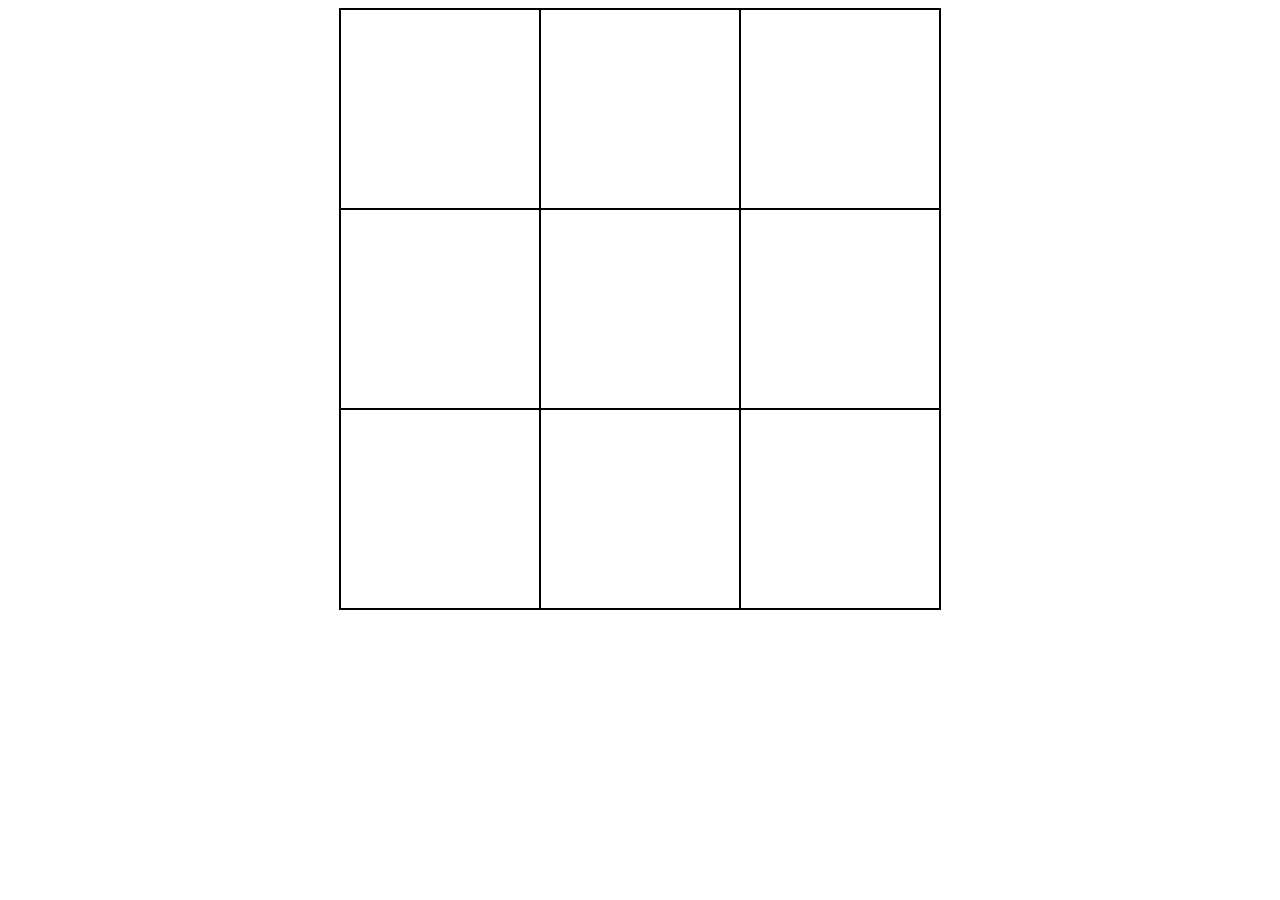
<file: index.html>
<!DOCTYPE html>
<html lang="en">
	<head>
		<meta charset="utf-8">
		<title>tic tac toe test</title>
		<link rel="stylesheet" href="style.css">
	</head>
	<body>
		<script src="./code.js"></script>
	</body>
</html>
</file>
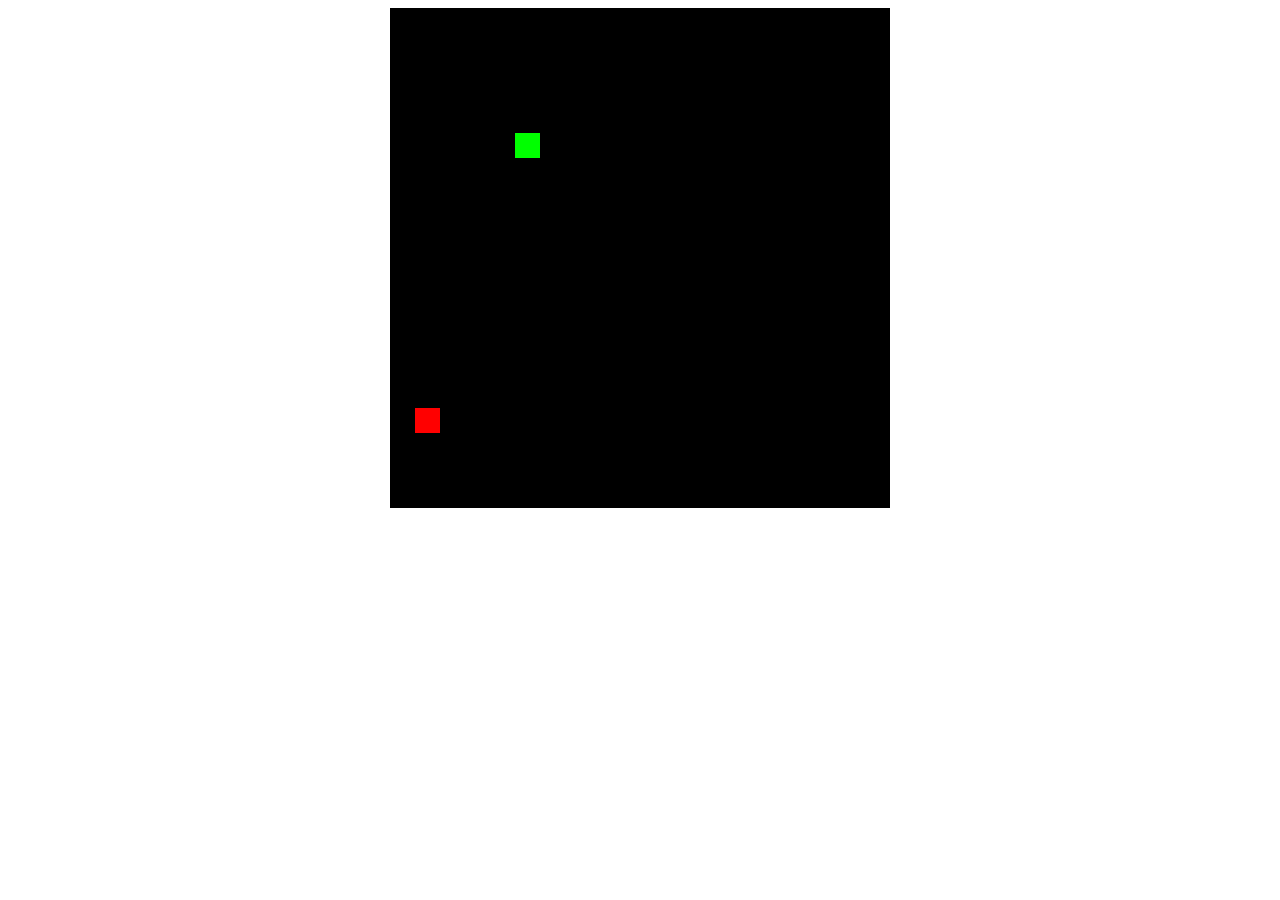
<file: snake.html>
<!DOCTYPE html>
<html>
<head>
	<meta charset="utf-8">
	<title>snake</title>
	<link rel="stylesheet" href="snake.css">
	<script src=snake.js></script>
</head>
<body>
	<canvas id="board"></canvas>
</body>
</html>
</file>
<file: style.css>
body {
	display: flex;
	justify-content: center;
	align-items: center;
}

.board {
	display: flex;
	flex-wrap: wrap;
	flex-direction: row;
	justify-content: flex-start;
	width: 600px;
	height: 600px;
	border: 1px solid black;
}

.square {
	width: 200px;
	height: 200px;
	border: 1px solid black;
	box-sizing: border-box;
	display: flex;
	justify-content: center;
	align-items: center;
	font-size: 6em;
}

.square:hover {
	cursor: pointer;
	background-color: #bbdefb;

}
</file>
<file: snake.css>
body {
	font-family: monospace;
	text-align: center;
}
</file>
